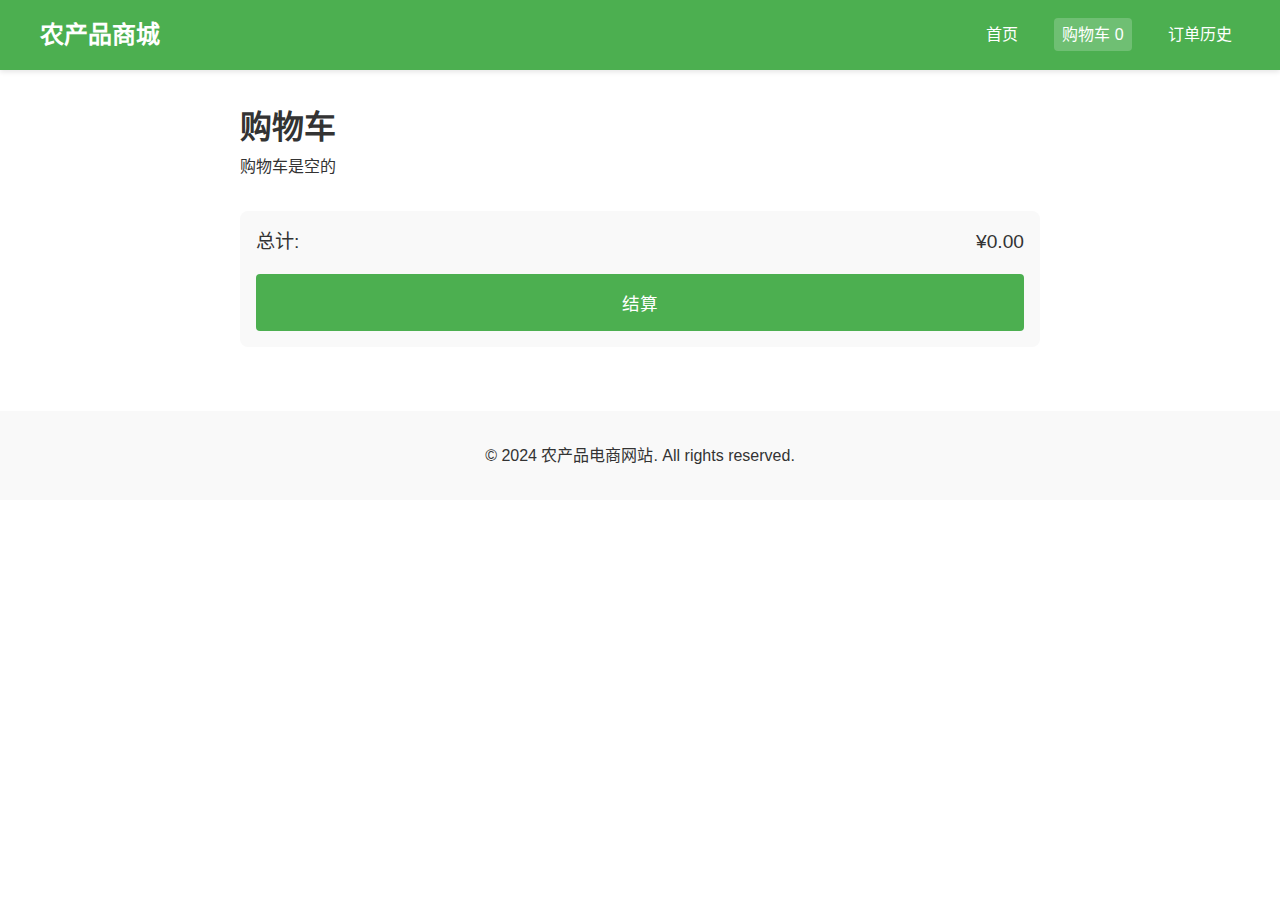
<file: 农副产品电商网站/cart.html>
<!DOCTYPE html>
<html lang="zh-CN">
<head>
    <meta charset="UTF-8">
    <meta name="viewport" content="width=device-width, initial-scale=1.0">
    <title>购物车 - 农产品电商网站</title>
    <link rel="stylesheet" href="styles.css">
</head>
<body>
    <header>
        <nav>
            <div class="logo">农产品商城</div>
            <div class="nav-links">
                <a href="index.html">首页</a>
                <a href="cart.html" class="active">购物车 <span id="cart-count">0</span></a>
                <a href="orders.html">订单历史</a>
            </div>
        </nav>
    </header>

    <main>
        <div class="cart-container">
            <h1>购物车</h1>
            <div id="cart-items">
                <!-- 购物车商品将通过JavaScript动态加载 -->
            </div>
            <div class="cart-summary">
                <div class="total">
                    <span>总计:</span>
                    <span id="cart-total">¥0.00</span>
                </div>
                <button id="checkout-btn" class="checkout-btn">结算</button>
            </div>
        </div>
    </main>

    <footer>
        <p>&copy; 2024 农产品电商网站. All rights reserved.</p>
    </footer>

    <script src="script.js"></script>
</body>
</html>
</file>
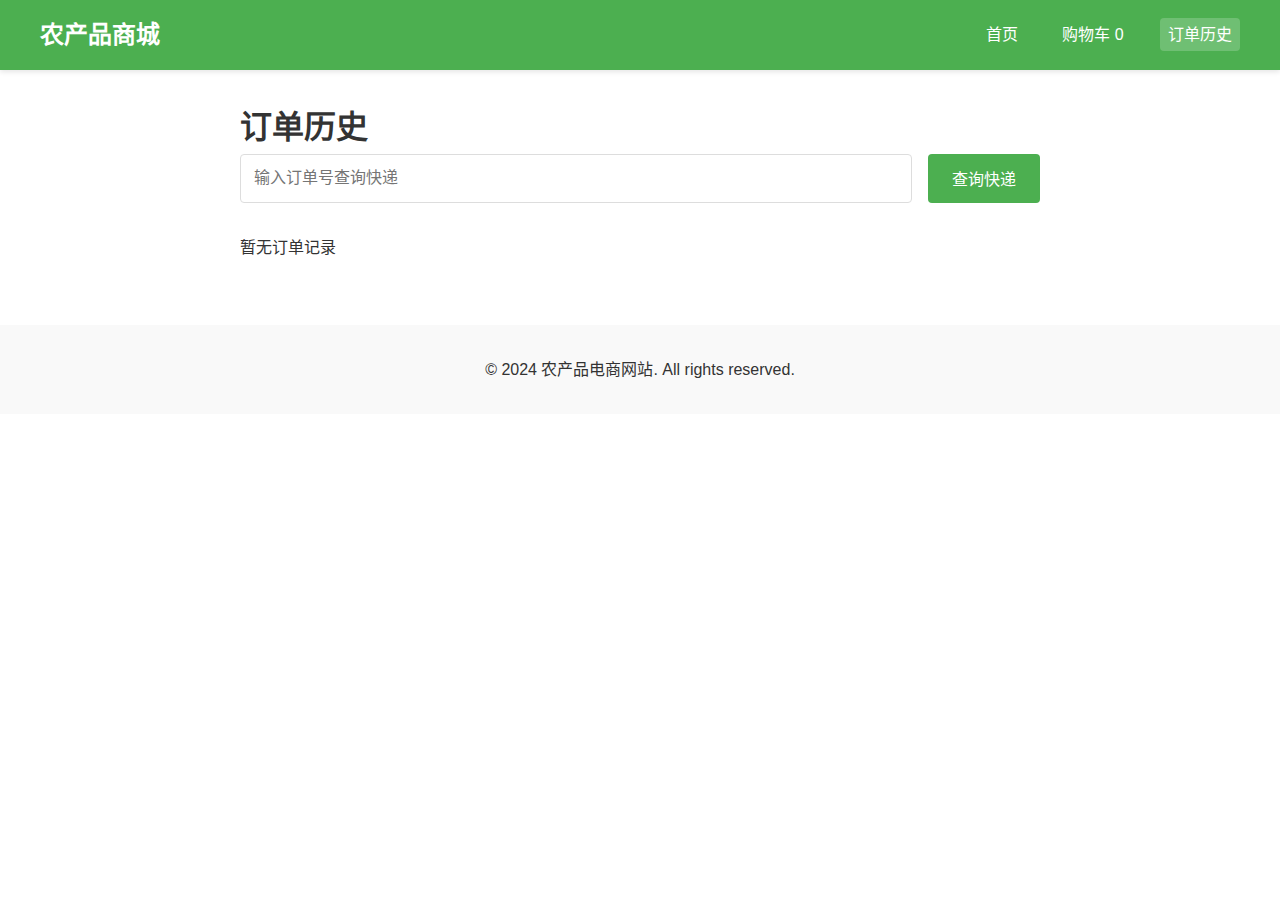
<file: 农副产品电商网站/orders.html>
<!DOCTYPE html>
<html lang="zh-CN">
<head>
    <meta charset="UTF-8">
    <meta name="viewport" content="width=device-width, initial-scale=1.0">
    <title>订单历史 - 农产品电商网站</title>
    <link rel="stylesheet" href="styles.css">
</head>
<body>
    <header>
        <nav>
            <div class="logo">农产品商城</div>
            <div class="nav-links">
                <a href="index.html">首页</a>
                <a href="cart.html">购物车 <span id="cart-count">0</span></a>
                <a href="orders.html" class="active">订单历史</a>
            </div>
        </nav>
    </header>

    <main>
        <div class="orders-container">
            <h1>订单历史</h1>
            <div class="express-search">
                <input type="text" id="express-search" placeholder="输入订单号查询快递">
                <button onclick="searchExpress()">查询快递</button>
            </div>
            <div id="express-result" class="express-result"></div>
            <div id="orders-list">
                <!-- 订单将通过JavaScript动态加载 -->
            </div>
        </div>
    </main>

    <footer>
        <p>&copy; 2024 农产品电商网站. All rights reserved.</p>
    </footer>

    <script src="script.js"></script>
</body>
</html>
</file>
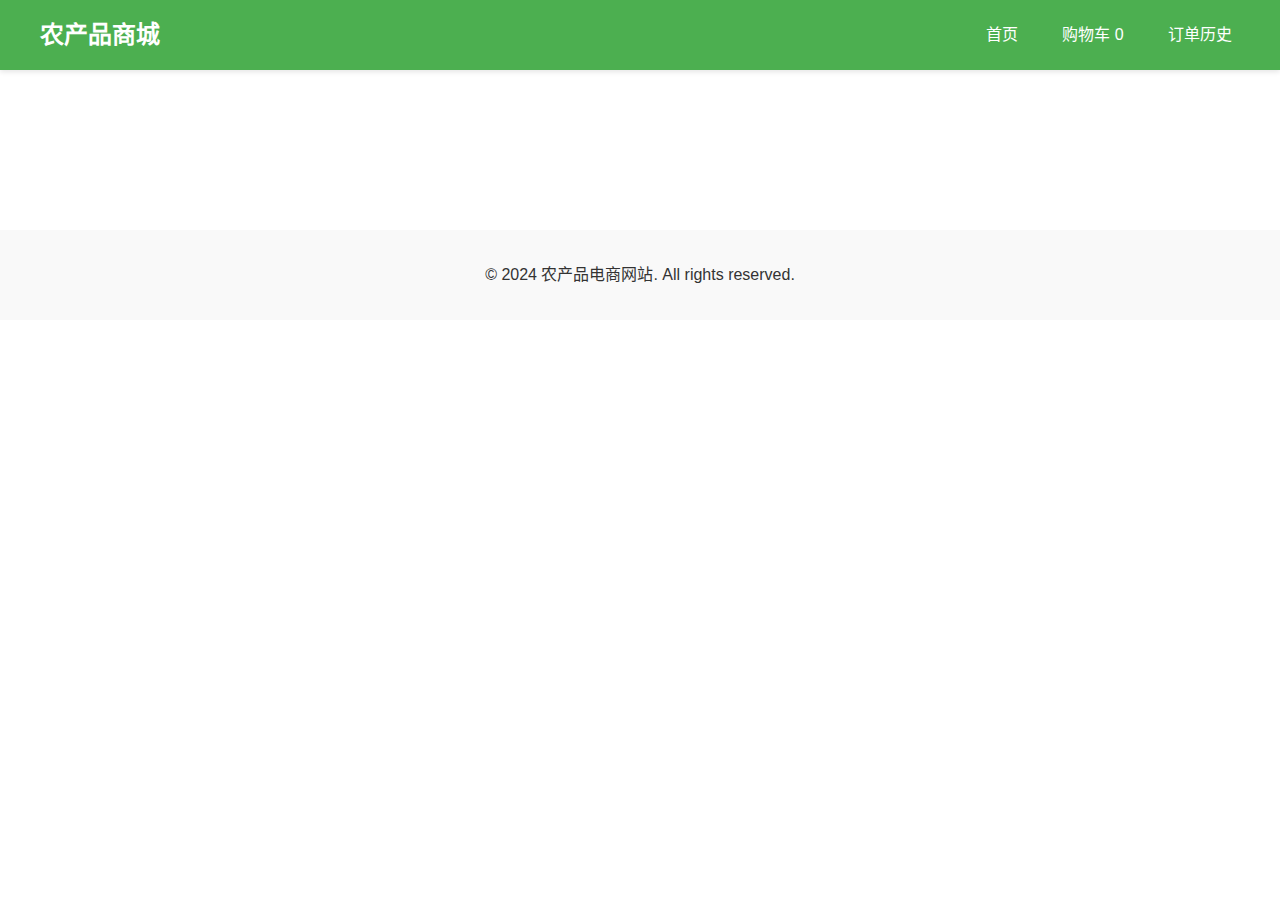
<file: 农副产品电商网站/product.html>
<!DOCTYPE html>
<html lang="zh-CN">
<head>
    <meta charset="UTF-8">
    <meta name="viewport" content="width=device-width, initial-scale=1.0">
    <title>商品详情 - 农产品电商网站</title>
    <link rel="stylesheet" href="styles.css">
</head>
<body>
    <header>
        <nav>
            <div class="logo">农产品商城</div>
            <div class="nav-links">
                <a href="index.html">首页</a>
                <a href="cart.html">购物车 <span id="cart-count">0</span></a>
                <a href="orders.html">订单历史</a>
            </div>
        </nav>
    </header>

    <main>
        <div class="product-detail" id="product-detail">
            <!-- 商品详情将通过JavaScript动态加载 -->
        </div>
    </main>

    <footer>
        <p>&copy; 2024 农产品电商网站. All rights reserved.</p>
    </footer>

    <script src="script.js"></script>
</body>
</html>
</file>
<file: 农副产品电商网站/styles.css>
/* 全局样式 */
* {
    margin: 0;
    padding: 0;
    box-sizing: border-box;
}

body {
    font-family: 'Microsoft YaHei', sans-serif;
    line-height: 1.6;
    color: #333;
}

/* 导航栏样式 */
header {
    background-color: #4CAF50;
    padding: 1rem;
    box-shadow: 0 2px 5px rgba(0,0,0,0.1);
}

nav {
    max-width: 1200px;
    margin: 0 auto;
    display: flex;
    justify-content: space-between;
    align-items: center;
}

.logo {
    color: white;
    font-size: 1.5rem;
    font-weight: bold;
}

.nav-links a {
    color: white;
    text-decoration: none;
    margin-left: 1.5rem;
    padding: 0.5rem;
    border-radius: 4px;
    transition: background-color 0.3s;
}

.nav-links a:hover {
    background-color: rgba(255,255,255,0.1);
}

.nav-links a.active {
    background-color: rgba(255,255,255,0.2);
}

/* 主要内容区域 */
main {
    max-width: 1200px;
    margin: 0 auto;
    padding: 2rem;
}

/* 首页英雄区域 */
.hero {
    text-align: center;
    padding: 4rem 2rem;
    background-color: #f9f9f9;
    margin-bottom: 2rem;
    border-radius: 8px;
}

.hero h1 {
    font-size: 2.5rem;
    color: #2c3e50;
    margin-bottom: 1rem;
}

/* 商品网格 */
.product-grid {
    display: grid;
    grid-template-columns: repeat(auto-fill, minmax(280px, 1fr));
    gap: 2rem;
    padding: 1rem 0;
}

.product-card {
    border: 1px solid #ddd;
    border-radius: 8px;
    overflow: hidden;
    transition: transform 0.3s, box-shadow 0.3s;
    background-color: #fff;
}

.product-card:hover {
    transform: translateY(-5px);
    box-shadow: 0 5px 15px rgba(0,0,0,0.1);
}

.product-image {
    width: 100%;
    height: 200px;
    object-fit: cover;
    display: block;
}

.product-info {
    padding: 1rem;
}

.product-title {
    font-size: 1.2rem;
    margin-bottom: 0.5rem;
    color: #333;
}

.product-price {
    color: #e74c3c;
    font-size: 1.3rem;
    font-weight: bold;
    margin-bottom: 1rem;
}

.add-to-cart {
    background-color: #4CAF50;
    color: white;
    border: none;
    padding: 0.8rem 1.5rem;
    border-radius: 4px;
    cursor: pointer;
    width: 100%;
    font-size: 1rem;
    transition: background-color 0.3s;
    margin-bottom: 0.5rem;
}

.add-to-cart:hover {
    background-color: #45a049;
}

.view-detail {
    display: block;
    text-align: center;
    color: #4CAF50;
    text-decoration: none;
    font-size: 0.9rem;
    transition: color 0.3s;
}

.view-detail:hover {
    color: #45a049;
}

/* 商品详情页 */
.product-detail {
    display: grid;
    grid-template-columns: 1fr 1fr;
    gap: 2rem;
    padding: 2rem;
}

.product-detail-image {
    width: 100%;
    border-radius: 8px;
}

.product-detail-info {
    padding: 1rem;
}

.specs {
    margin: 1rem 0;
}

.spec-option {
    display: inline-block;
    padding: 0.5rem 1rem;
    margin: 0.5rem;
    border: 1px solid #ddd;
    border-radius: 4px;
    cursor: pointer;
}

.spec-option.selected {
    background-color: #4CAF50;
    color: white;
    border-color: #4CAF50;
}

/* 购物车页面 */
.cart-container {
    max-width: 800px;
    margin: 0 auto;
}

.cart-item {
    display: grid;
    grid-template-columns: 100px 1fr auto;
    gap: 1rem;
    padding: 1rem;
    border-bottom: 1px solid #ddd;
    align-items: center;
}

.cart-item-image {
    width: 100px;
    height: 100px;
    object-fit: cover;
    border-radius: 4px;
}

.cart-summary {
    margin-top: 2rem;
    padding: 1rem;
    background-color: #f9f9f9;
    border-radius: 8px;
}

.total {
    display: flex;
    justify-content: space-between;
    font-size: 1.2rem;
    margin-bottom: 1rem;
}

.checkout-btn {
    background-color: #4CAF50;
    color: white;
    border: none;
    padding: 1rem 2rem;
    border-radius: 4px;
    cursor: pointer;
    width: 100%;
    font-size: 1.1rem;
    transition: background-color 0.3s;
}

.checkout-btn:hover {
    background-color: #45a049;
}

/* 订单页面样式 */
.orders-container {
    max-width: 800px;
    margin: 0 auto;
}

.order-card {
    border: 1px solid #ddd;
    border-radius: 8px;
    margin-bottom: 1rem;
    padding: 1rem;
    background-color: #fff;
}

.order-header {
    display: flex;
    justify-content: space-between;
    align-items: center;
    margin-bottom: 1rem;
    padding-bottom: 0.5rem;
    border-bottom: 1px solid #eee;
}

.order-id {
    font-weight: bold;
    color: #666;
}

.order-date {
    color: #999;
}

.order-status {
    padding: 0.25rem 0.5rem;
    border-radius: 4px;
    background-color: #e8f5e9;
    color: #4CAF50;
}

.order-items {
    margin: 1rem 0;
}

.order-item {
    display: grid;
    grid-template-columns: 80px 1fr auto;
    gap: 1rem;
    padding: 0.5rem 0;
    align-items: center;
}

.order-item-image {
    width: 80px;
    height: 80px;
    object-fit: cover;
    border-radius: 4px;
}

.order-total {
    text-align: right;
    font-size: 1.2rem;
    font-weight: bold;
    color: #e74c3c;
    margin-top: 1rem;
    padding-top: 1rem;
    border-top: 1px solid #eee;
}

/* 快递查询样式 */
.express-search {
    margin-bottom: 2rem;
    display: flex;
    gap: 1rem;
}

.express-search input {
    flex: 1;
    padding: 0.8rem;
    border: 1px solid #ddd;
    border-radius: 4px;
    font-size: 1rem;
}

.express-search button {
    padding: 0.8rem 1.5rem;
    background-color: #4CAF50;
    color: white;
    border: none;
    border-radius: 4px;
    cursor: pointer;
    font-size: 1rem;
    transition: background-color 0.3s;
}

.express-search button:hover {
    background-color: #45a049;
}

.express-result {
    margin-bottom: 2rem;
    padding: 1rem;
    border-radius: 8px;
    background-color: #f9f9f9;
    display: none;
}

.express-result.active {
    display: block;
}

.express-timeline {
    margin-top: 1rem;
}

.express-step {
    position: relative;
    padding-left: 2rem;
    margin-bottom: 1rem;
    border-left: 2px solid #4CAF50;
}

.express-step:last-child {
    border-left: none;
}

.express-step::before {
    content: '';
    position: absolute;
    left: -6px;
    top: 0;
    width: 10px;
    height: 10px;
    border-radius: 50%;
    background-color: #4CAF50;
}

.express-step.completed::before {
    background-color: #4CAF50;
}

.express-step.pending::before {
    background-color: #ffd700;
}

.express-step.failed::before {
    background-color: #e74c3c;
}

.express-time {
    font-size: 0.9rem;
    color: #666;
    margin-top: 0.5rem;
}

@media (max-width: 768px) {
    .product-grid {
        grid-template-columns: repeat(auto-fill, minmax(250px, 1fr));
        gap: 1rem;
    }

    .product-image {
        height: 180px;
    }

    .product-detail {
        grid-template-columns: 1fr;
    }

    .cart-item {
        grid-template-columns: 80px 1fr;
    }

    .cart-item-image {
        width: 80px;
        height: 80px;
    }

    .hero h1 {
        font-size: 2rem;
    }

    .order-item {
        grid-template-columns: 60px 1fr;
    }

    .order-item-image {
        width: 60px;
        height: 60px;
    }

    .express-search {
        flex-direction: column;
    }

    .express-search button {
        width: 100%;
    }
}

/* 页脚样式 */
footer {
    text-align: center;
    padding: 2rem;
    background-color: #f9f9f9;
    margin-top: 2rem;
}
</file>
